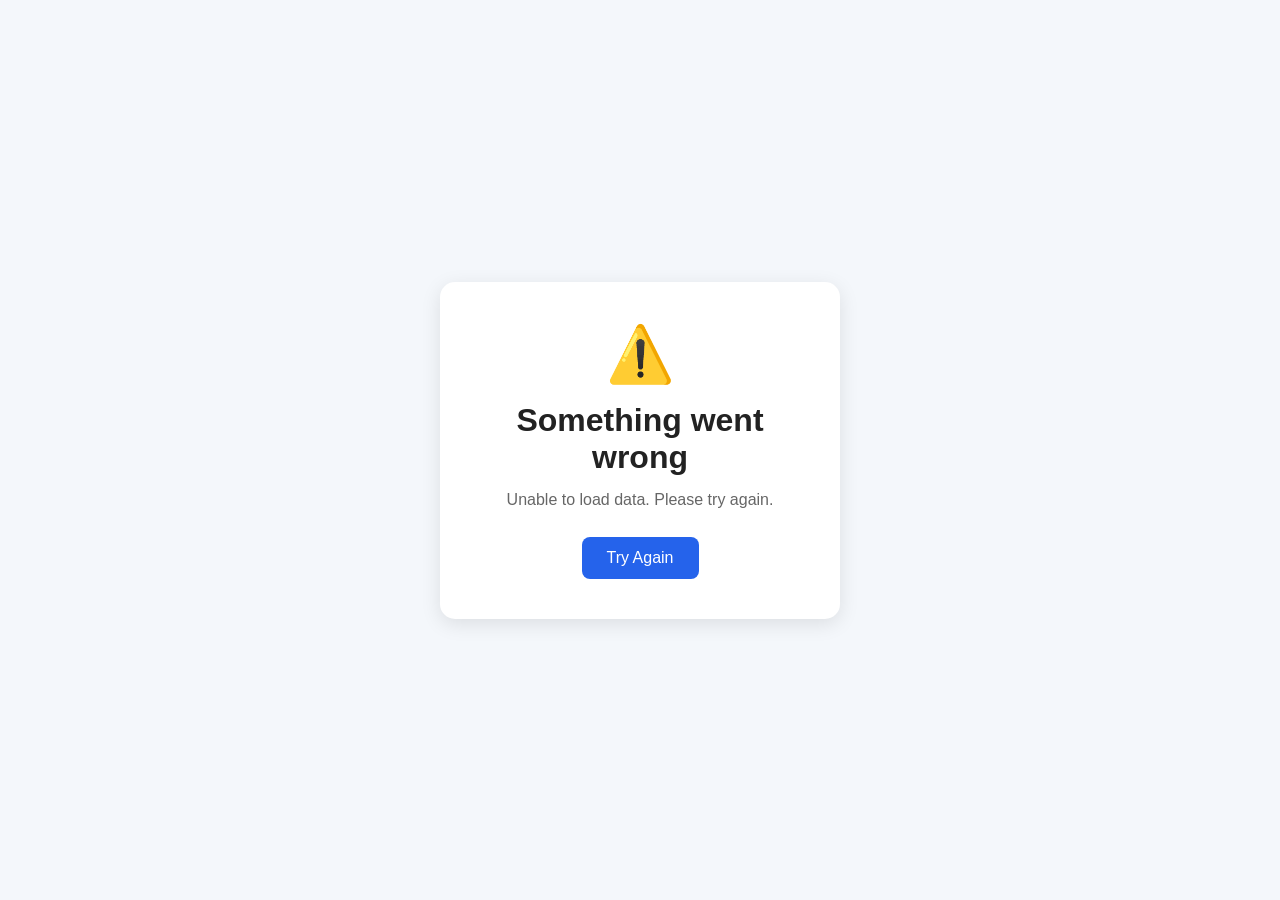
<file: error-ui/index.html>
<!DOCTYPE html>
<html lang="en">

<head>
  <meta charset="UTF-8">
  <meta name="viewport" content="width=device-width, initial-scale=1.0">

  <title>Error UI</title>

  <link rel="stylesheet" href="style.css">
</head>

<body>

  <div class="container">

    <div class="error-card">

      <div class="error-icon">⚠️</div>

      <h1>Something went wrong</h1>

      <p id="errorMessage">
        We couldn't load the data.
      </p>

      <button id="retryBtn">
        Try Again
      </button>

    </div>

    <div id="successMessage"></div>

  </div>

  <script src="script.js"></script>

</body>

</html>
</file>
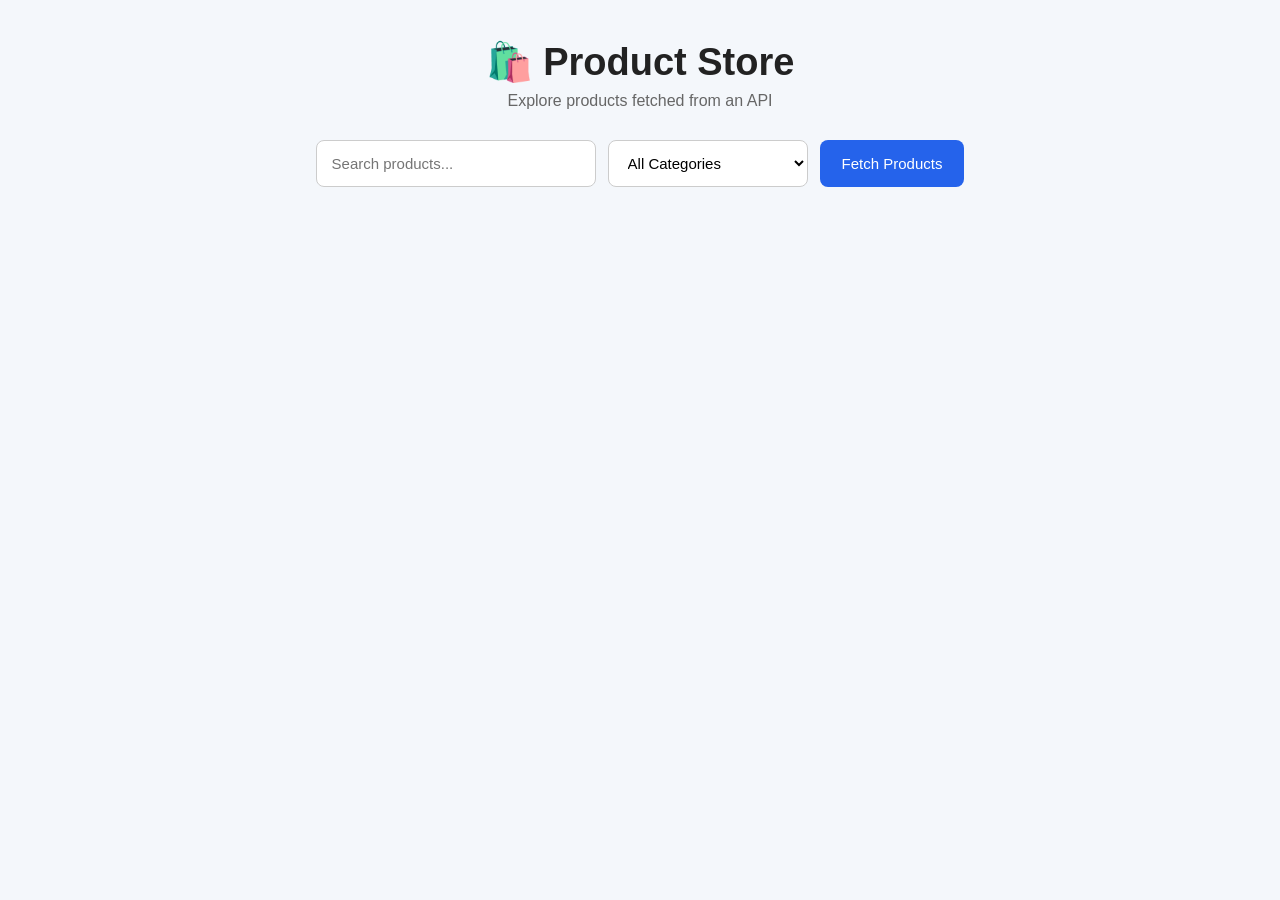
<file: fetch-products/index.html>
<!DOCTYPE html>
<html lang="en">

<head>
  <meta charset="UTF-8">
  <meta name="viewport" content="width=device-width, initial-scale=1.0">

  <title>Fetch Products</title>

  <link rel="stylesheet" href="style.css">
</head>

<body>

  <div class="container">

    <h1>🛍️ Product Store</h1>
    <p class="subtitle">Explore products fetched from an API</p>

    <div class="controls">

      <input
        type="text"
        id="searchInput"
        placeholder="Search products..."
      >

      <select id="categoryFilter">
        <option value="all">All Categories</option>
      </select>

      <button id="fetchBtn">Fetch Products</button>

    </div>

    <p id="loading"></p>

    <div id="errorBox" class="error-box">
      <p id="error"></p>
      <button id="retryBtn">Retry</button>
    </div>

    <p id="emptyMessage"></p>

    <div id="productsContainer" class="products-container"></div>

  </div>

  <script src="script.js"></script>

</body>

</html>
</file>
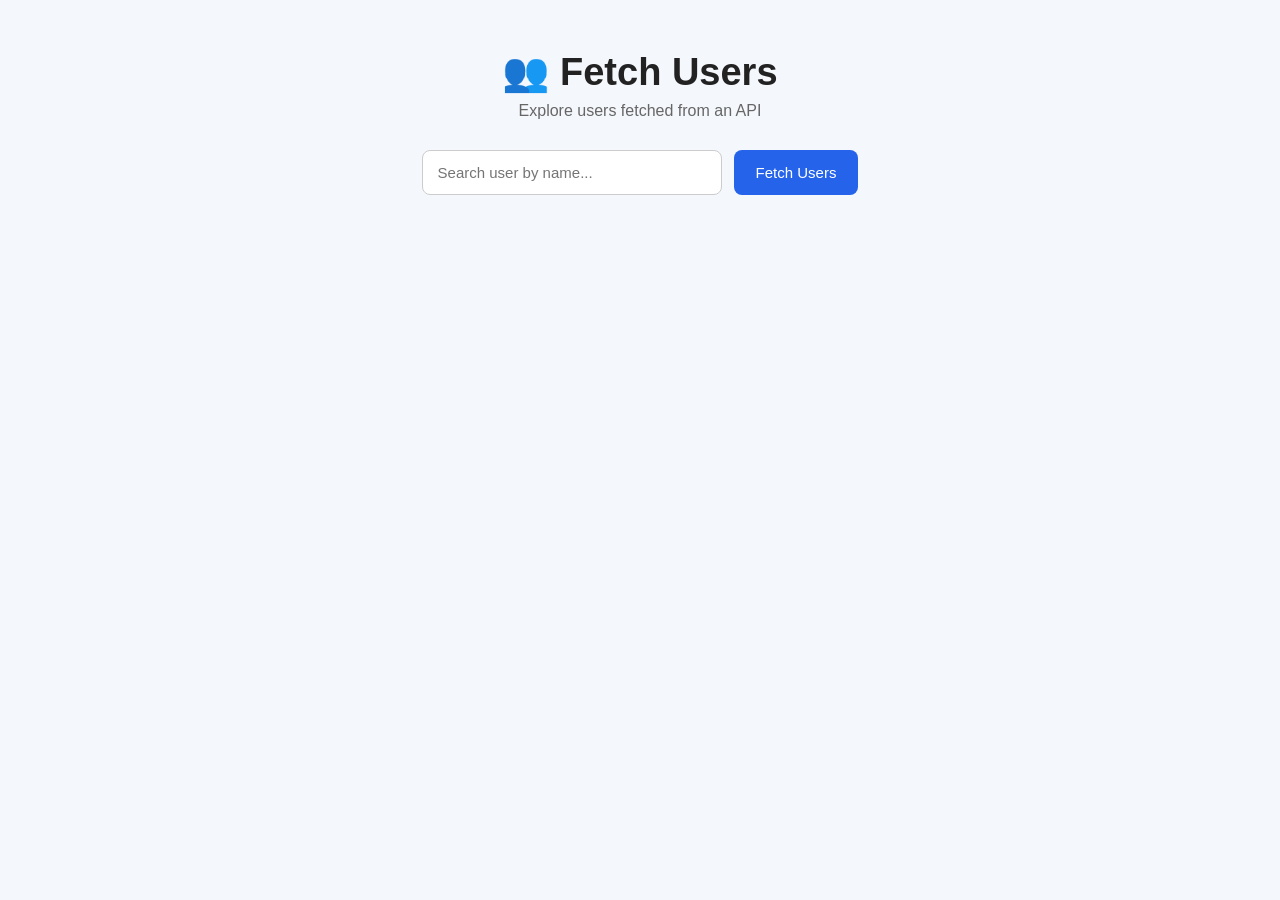
<file: fetch-users/index.html>
<!DOCTYPE html>
<html lang="en">
<head>
  <meta charset="UTF-8">
  <meta name="viewport" content="width=device-width, initial-scale=1.0">

  <title>Fetch Users</title>

  <link rel="stylesheet" href="style.css">
</head>

<body>

  <div class="container">

    <h1>👥 Fetch Users</h1>
    <p class="subtitle">Explore users fetched from an API</p>

    <div class="controls">

      <input
        type="text"
        id="searchInput"
        placeholder="Search user by name..."
      >

      <button id="fetchBtn">Fetch Users</button>

    </div>

    <p id="loading"></p>

    <div id="errorBox" class="error-box">
      <p id="error"></p>
      <button id="retryBtn">Retry</button>
    </div>

    <p id="emptyMessage"></p>

    <div id="usersContainer" class="users-container"></div>

  </div>

  <script src="script.js"></script>

</body>
</html>
</file>
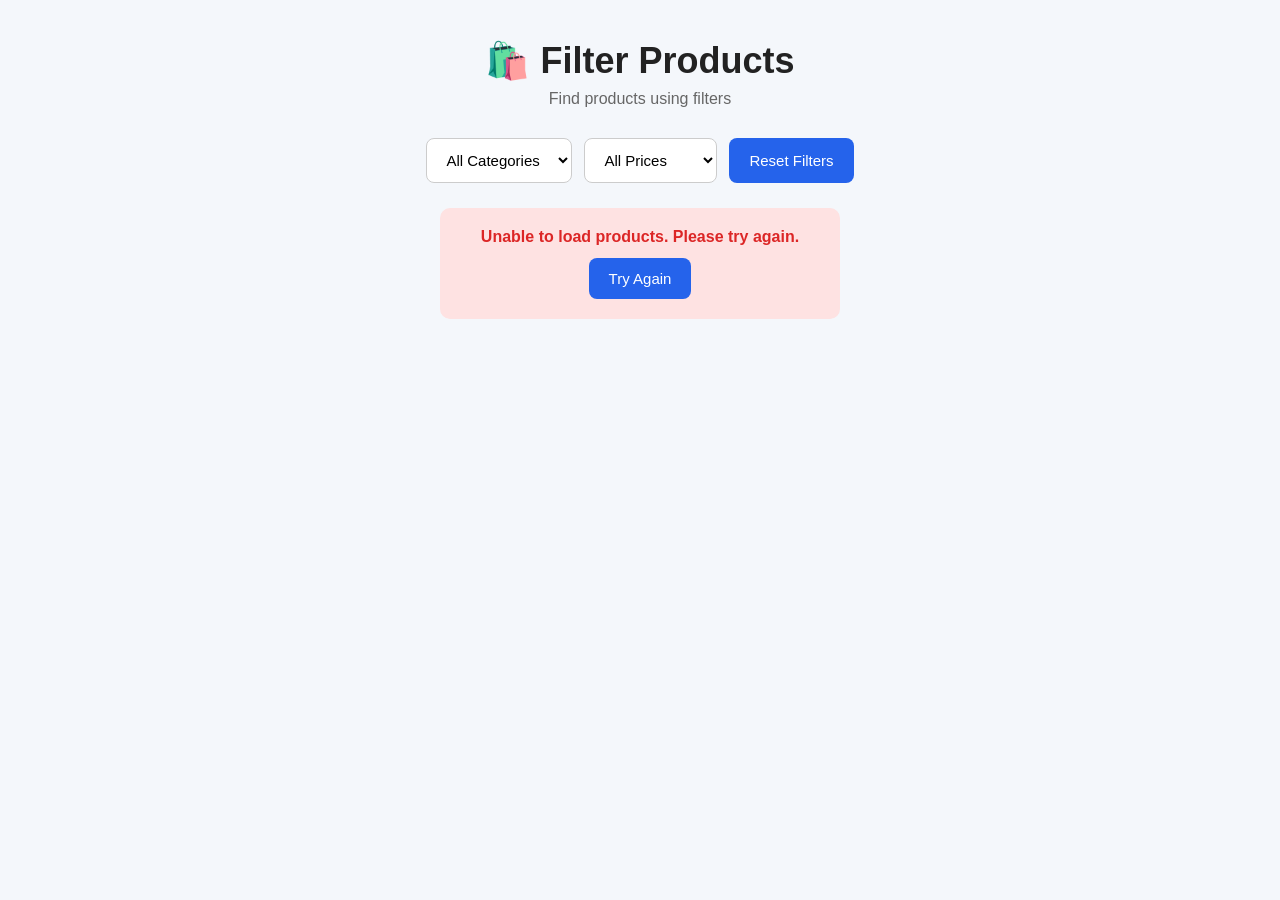
<file: filter-products/index.html>
<!DOCTYPE html>
<html lang="en">

<head>
  <meta charset="UTF-8">
  <meta name="viewport" content="width=device-width, initial-scale=1.0">

  <title>Filter Products</title>

  <link rel="stylesheet" href="style.css">
</head>

<body>

  <div class="container">

    <h1>🛍️ Filter Products</h1>
    <p class="subtitle">Find products using filters</p>

    <div class="filters">

      <select id="categoryFilter">
        <option value="all">All Categories</option>
      </select>

      <select id="priceFilter">
        <option value="all">All Prices</option>
        <option value="0-50">Under $50</option>
        <option value="50-100">$50 - $100</option>
        <option value="100-200">$100 - $200</option>
        <option value="200">Above $200</option>
      </select>

      <button id="resetBtn">Reset Filters</button>

    </div>

    <p id="loading"></p>

    <div id="errorBox">
      <p id="errorMessage"></p>
      <button id="retryBtn">Try Again</button>
    </div>

    <p id="emptyMessage"></p>

    <div
      id="productsContainer"
      class="products-container">
    </div>

  </div>

  <script src="script.js"></script>

</body>

</html>
</file>
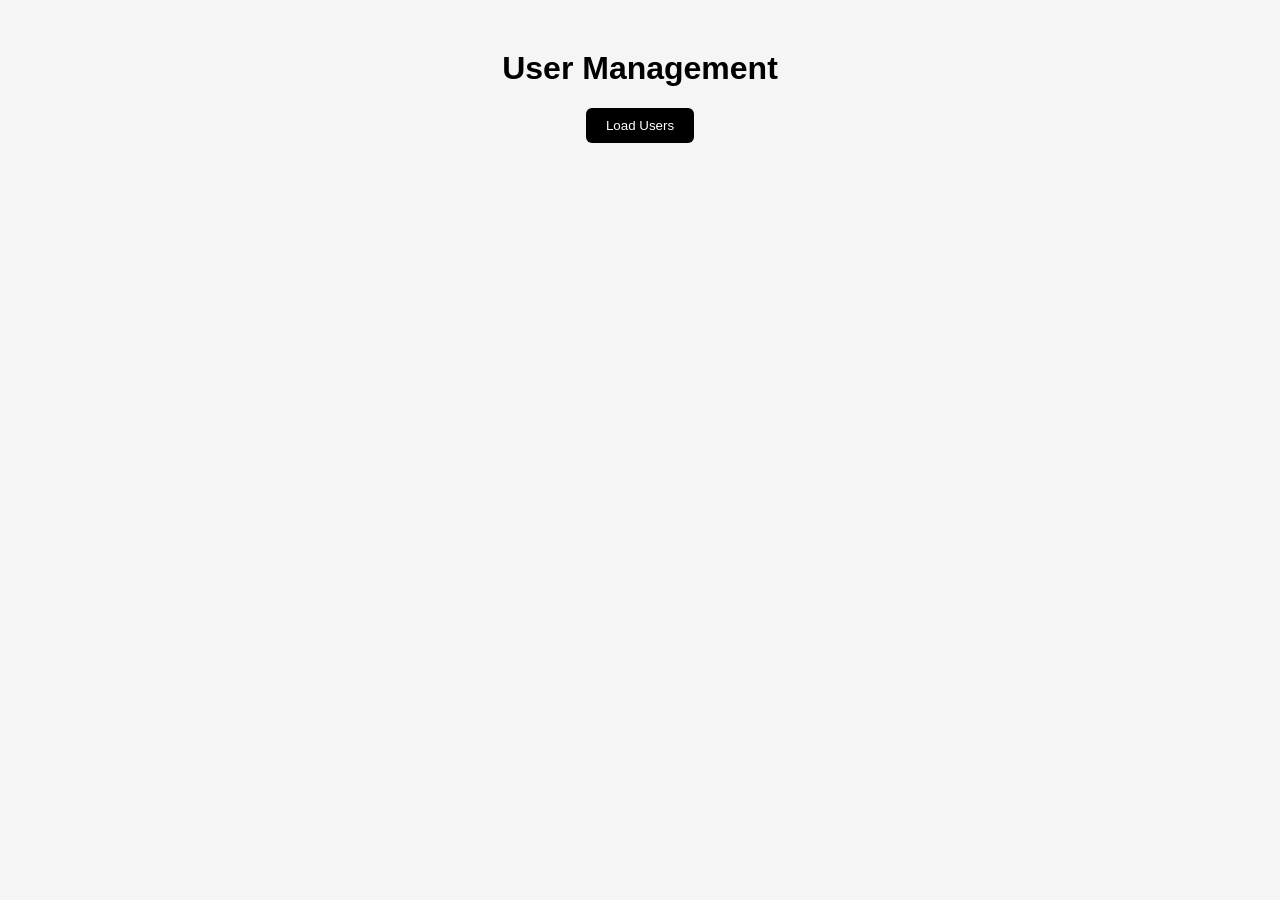
<file: loading-spinner/index.html>
<!DOCTYPE html>
<html lang="en">
<head>
  <meta charset="UTF-8">
  <meta name="viewport" content="width=device-width, initial-scale=1.0">
  <title>User Management</title>
  <link rel="stylesheet" href="style.css">
</head>

<body>

  <div class="container">

    <h1>User Management</h1>

    <button id="loadBtn">Load Users</button>

    <div id="loading" class="loading hidden">
      <div class="spinner"></div>
      <p>Loading users...</p>
    </div>

    <div id="error" class="error hidden"></div>

    <div id="empty" class="empty hidden">
      No users found.
    </div>

    <div id="userList" class="user-list"></div>

  </div>

  <script src="script.js"></script>
</body>
</html>
</file>
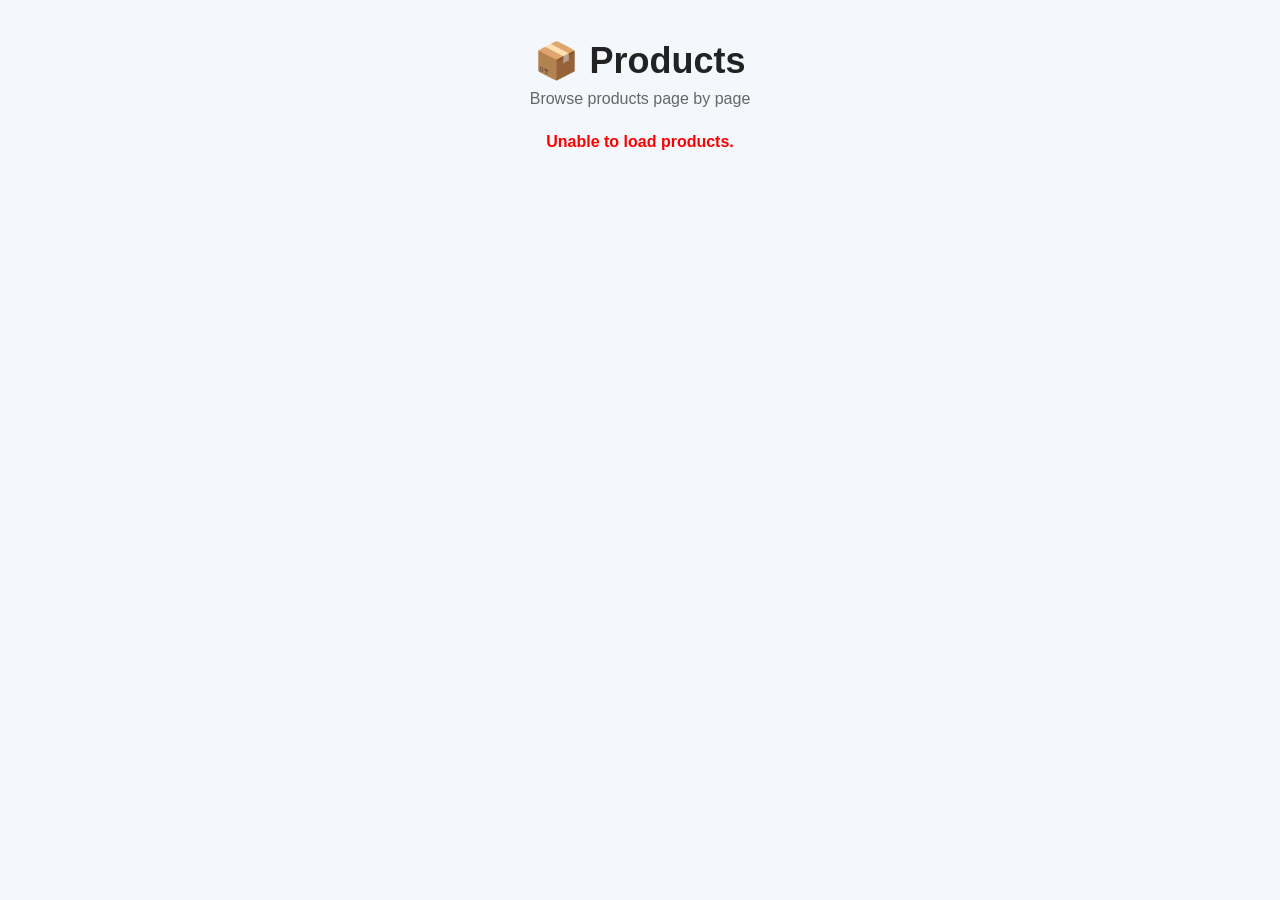
<file: pagination-basics/index.html>
<!DOCTYPE html>
<html lang="en">

<head>
  <meta charset="UTF-8">
  <meta name="viewport" content="width=device-width, initial-scale=1.0">

  <title>Pagination Basics</title>

  <link rel="stylesheet" href="style.css">
</head>

<body>

  <div class="container">

    <h1>📦 Products</h1>
    <p class="subtitle">Browse products page by page</p>

    <p id="loading">Loading products...</p>

    <p id="error"></p>

    <div
      id="productsContainer"
      class="products-container">
    </div>

    <div
      id="pagination"
      class="pagination">
    </div>

  </div>

  <script src="script.js"></script>

</body>

</html>
</file>
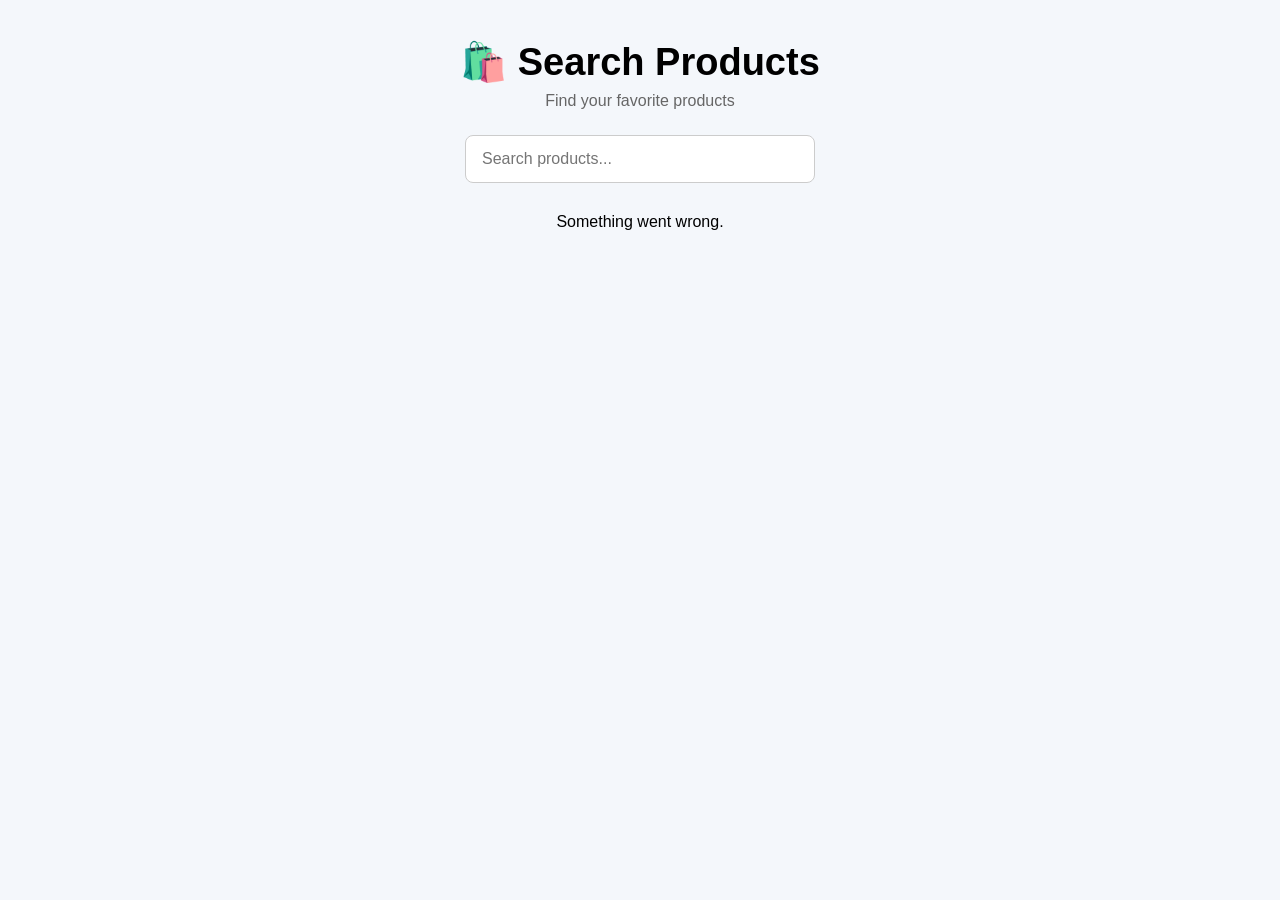
<file: search-product/index.html>
<!DOCTYPE html>
<html lang="en">
<head>
  <meta charset="UTF-8">
  <meta name="viewport" content="width=device-width, initial-scale=1.0">

  <title>Search Products</title>

  <link rel="stylesheet" href="style.css">
</head>

<body>

  <div class="container">

    <h1>🛍️ Search Products</h1>
    <p class="subtitle">Find your favorite products</p>

    <input
      type="text"
      id="searchInput"
      placeholder="Search products..."
    >

    <div id="productsContainer" class="products-container"></div>

    <p id="emptyMessage"></p>

  </div>

  <script src="script.js"></script>

</body>
</html>
</file>
<file: error-ui/style.css>
* {
  margin: 0;
  padding: 0;
  box-sizing: border-box;
}

body {
  font-family: Arial, sans-serif;
  background: #f4f7fb;
}

.container {
  min-height: 100vh;
  display: flex;
  justify-content: center;
  align-items: center;
}

.error-card {
  width: 400px;
  max-width: 90%;
  background: white;
  padding: 40px 30px;
  border-radius: 15px;
  text-align: center;
  box-shadow: 0 5px 20px rgba(0, 0, 0, 0.1);
}

.error-icon {
  font-size: 55px;
  margin-bottom: 15px;
}

.error-card h1 {
  margin-bottom: 12px;
  color: #222;
}

.error-card p {
  color: #666;
  margin-bottom: 25px;
  line-height: 1.5;
}

button {
  padding: 12px 25px;
  border: none;
  border-radius: 8px;
  background: #2563eb;
  color: white;
  font-size: 16px;
  cursor: pointer;
}

button:hover {
  background: #1d4ed8;
}

#successMessage {
  display: none;
}
</file>
<file: fetch-products/style.css>
* {
  margin: 0;
  padding: 0;
  box-sizing: border-box;
}

body {
  font-family: Arial, sans-serif;
  background: #f4f7fb;
  color: #222;
}

.container {
  width: 90%;
  max-width: 1200px;
  margin: 40px auto;
  text-align: center;
}

h1 {
  font-size: 38px;
  margin-bottom: 8px;
}

.subtitle {
  color: #666;
  margin-bottom: 30px;
}

.controls {
  display: flex;
  justify-content: center;
  gap: 12px;
  flex-wrap: wrap;
  margin-bottom: 25px;
}

#searchInput,
#categoryFilter {
  padding: 13px 15px;
  border: 1px solid #ccc;
  border-radius: 8px;
  font-size: 15px;
  outline: none;
  background: white;
}

#searchInput {
  width: 280px;
}

#categoryFilter {
  width: 200px;
}

#searchInput:focus,
#categoryFilter:focus {
  border-color: #2563eb;
}

button {
  padding: 13px 22px;
  border: none;
  border-radius: 8px;
  background: #2563eb;
  color: white;
  font-size: 15px;
  cursor: pointer;
}

button:hover {
  background: #1d4ed8;
}

#loading {
  color: #2563eb;
  font-weight: bold;
  margin: 15px 0;
}

.error-box {
  display: none;
  margin: 20px auto;
  padding: 20px;
  max-width: 400px;
  background: #fee2e2;
  border-radius: 10px;
}

#error {
  color: #dc2626;
  font-weight: bold;
  margin-bottom: 12px;
}

#emptyMessage {
  color: #666;
  font-weight: bold;
  margin: 20px 0;
}

.products-container {
  display: grid;
  grid-template-columns: repeat(auto-fit, minmax(250px, 1fr));
  gap: 22px;
  margin-top: 25px;
}

.product-card {
  background: white;
  padding: 20px;
  border-radius: 12px;
  text-align: left;
  box-shadow: 0 4px 15px rgba(0, 0, 0, 0.08);
  transition: 0.3s;
}

.product-card:hover {
  transform: translateY(-5px);
}

.product-card img {
  width: 100%;
  height: 220px;
  object-fit: contain;
  margin-bottom: 15px;
}

.product-card h2 {
  font-size: 18px;
  margin-bottom: 10px;
}

.category {
  display: inline-block;
  background: #e0e7ff;
  color: #3730a3;
  padding: 5px 9px;
  border-radius: 6px;
  font-size: 12px;
  margin-bottom: 10px;
}

.description {
  color: #666;
  font-size: 14px;
  line-height: 1.5;
  margin-bottom: 12px;
}

.price {
  font-size: 20px;
  font-weight: bold;
  margin-bottom: 8px;
}

.rating {
  color: #f59e0b;
  font-weight: bold;
}

@media (max-width: 600px) {

  #searchInput,
  #categoryFilter,
  #fetchBtn {
    width: 100%;
  }

}
</file>
<file: fetch-users/style.css>
* {
  margin: 0;
  padding: 0;
  box-sizing: border-box;
}

body {
  font-family: Arial, sans-serif;
  background: #f4f7fb;
  color: #222;
}

.container {
  width: 90%;
  max-width: 1100px;
  margin: 50px auto;
  text-align: center;
}

h1 {
  font-size: 38px;
  margin-bottom: 8px;
}

.subtitle {
  color: #666;
  margin-bottom: 30px;
}

.controls {
  display: flex;
  justify-content: center;
  gap: 12px;
  margin-bottom: 25px;
}

#searchInput {
  width: 300px;
  padding: 13px 15px;
  border: 1px solid #ccc;
  border-radius: 8px;
  font-size: 15px;
  outline: none;
}

#searchInput:focus {
  border-color: #2563eb;
}

button {
  padding: 13px 22px;
  border: none;
  border-radius: 8px;
  background: #2563eb;
  color: white;
  font-size: 15px;
  cursor: pointer;
}

button:hover {
  background: #1d4ed8;
}

#loading {
  color: #2563eb;
  font-weight: bold;
  margin: 15px 0;
}

.error-box {
  display: none;
  margin: 20px auto;
  padding: 20px;
  max-width: 400px;
  background: #fee2e2;
  border-radius: 10px;
}

#error {
  color: #dc2626;
  font-weight: bold;
  margin-bottom: 12px;
}

#emptyMessage {
  color: #666;
  font-weight: bold;
  margin: 20px 0;
}

.users-container {
  display: grid;
  grid-template-columns: repeat(auto-fit, minmax(260px, 1fr));
  gap: 20px;
  margin-top: 25px;
}

.user-card {
  background: white;
  padding: 22px;
  border-radius: 12px;
  text-align: left;
  box-shadow: 0 4px 15px rgba(0, 0, 0, 0.08);
  transition: 0.3s;
}

.user-card:hover {
  transform: translateY(-5px);
}

.user-card h2 {
  margin-bottom: 15px;
  color: #2563eb;
}

.user-card p {
  margin: 9px 0;
  color: #555;
}

.user-card strong {
  color: #222;
}

@media (max-width: 600px) {

  .controls {
    flex-direction: column;
    align-items: center;
  }

  #searchInput {
    width: 100%;
  }

  #fetchBtn {
    width: 100%;
  }

}
</file>
<file: filter-products/style.css>
* {
  margin: 0;
  padding: 0;
  box-sizing: border-box;
}

body {
  font-family: Arial, sans-serif;
  background: #f4f7fb;
  color: #222;
}

.container {
  width: 90%;
  max-width: 1200px;
  margin: 40px auto;
  text-align: center;
}

h1 {
  font-size: 36px;
  margin-bottom: 8px;
}

.subtitle {
  color: #666;
  margin-bottom: 30px;
}

.filters {
  display: flex;
  justify-content: center;
  gap: 12px;
  flex-wrap: wrap;
  margin-bottom: 25px;
}

select {
  padding: 12px 15px;
  border: 1px solid #ccc;
  border-radius: 8px;
  background: white;
  font-size: 15px;
  cursor: pointer;
}

button {
  padding: 12px 20px;
  border: none;
  border-radius: 8px;
  background: #2563eb;
  color: white;
  font-size: 15px;
  cursor: pointer;
}

button:hover {
  background: #1d4ed8;
}

#loading {
  color: #2563eb;
  font-weight: bold;
  margin: 20px;
}

#errorBox {
  display: none;
  background: #fee2e2;
  padding: 20px;
  max-width: 400px;
  margin: 20px auto;
  border-radius: 10px;
}

#errorMessage {
  color: #dc2626;
  font-weight: bold;
  margin-bottom: 12px;
}

#emptyMessage {
  color: #666;
  font-weight: bold;
  margin: 20px;
}

.products-container {
  display: grid;
  grid-template-columns: repeat(
    auto-fit,
    minmax(230px, 1fr)
  );

  gap: 20px;
  margin-top: 25px;
}

.product-card {
  background: white;
  padding: 20px;
  border-radius: 12px;
  text-align: left;
  box-shadow: 0 4px 15px rgba(0, 0, 0, 0.08);
  transition: 0.3s;
}

.product-card:hover {
  transform: translateY(-5px);
}

.product-card img {
  width: 80%;
  height: 140px;
  object-fit: contain;
  display: block;
  margin: 0 auto 15px;
}

.product-card h2 {
  font-size: 18px;
  margin-bottom: 10px;
}

.category {
  display: inline-block;
  background: #e0e7ff;
  color: #3730a3;
  padding: 5px 8px;
  border-radius: 5px;
  font-size: 12px;
  margin-bottom: 10px;
}

.price {
  font-size: 20px;
  font-weight: bold;
  margin-top: 10px;
}

@media (max-width: 600px) {

  .filters {
    flex-direction: column;
  }

  select,
  button {
    width: 100%;
  }
}
</file>
<file: loading-spinner/style.css>
* {
  box-sizing: border-box;
}

body {
  font-family: Arial, sans-serif;
  background: #f5f5f5;
  margin: 0;
}

.container {
  width: 90%;
  max-width: 900px;
  margin: 50px auto;
  text-align: center;
}

button {
  padding: 10px 20px;
  border: none;
  background: black;
  color: white;
  border-radius: 6px;
  cursor: pointer;
}

.user-list {
  margin-top: 30px;
  display: grid;
  gap: 15px;
}

.user-card {
  background: white;
  padding: 20px;
  border-radius: 10px;
  text-align: left;
}

.loading {
  margin: 30px;
}

.spinner {
  width: 40px;
  height: 40px;
  border: 5px solid #ddd;
  border-top: 5px solid black;
  border-radius: 50%;
  animation: spin 1s linear infinite;
  margin: auto;
}

@keyframes spin {
  to {
    transform: rotate(360deg);
  }
}

.error {
  margin: 20px;
  padding: 15px;
  background: #ffdede;
  color: red;
}

.empty {
  margin: 20px;
  padding: 20px;
  background: white;
}

.hidden {
  display: none;
}
</file>
<file: pagination-basics/style.css>
* {
  margin: 0;
  padding: 0;
  box-sizing: border-box;
}

body {
  font-family: Arial, sans-serif;
  background: #f4f7fb;
  color: #222;
}

.container {
  width: 90%;
  max-width: 1100px;
  margin: 40px auto;
  text-align: center;
}

h1 {
  font-size: 36px;
  margin-bottom: 8px;
}

.subtitle {
  color: #666;
  margin-bottom: 25px;
}

#loading {
  color: #2563eb;
  font-weight: bold;
  margin: 20px;
}

#error {
  color: red;
  font-weight: bold;
  margin: 20px;
}

.products-container {
  display: grid;
  grid-template-columns: repeat(
    auto-fit,
    minmax(230px, 1fr)
  );

  gap: 20px;
  margin-top: 25px;
}

.product-card {
  background: white;
  padding: 20px;
  border-radius: 12px;
  text-align: left;

  box-shadow:
    0 4px 15px rgba(0, 0, 0, 0.08);
}

.product-card img {
  width: 80%;
  height: 140px;
  object-fit: contain;
  display: block;
  margin: 0 auto 15px;
}

.product-card h2 {
  font-size: 17px;
  margin-bottom: 10px;
}

.product-card p {
  color: #555;
  margin-top: 8px;
}

.price {
  font-size: 20px;
  font-weight: bold;
}

.pagination {
  display: flex;
  justify-content: center;
  align-items: center;
  gap: 8px;
  margin-top: 30px;
  margin-bottom: 30px;
}

.pagination button {
  padding: 10px 15px;
  border: none;
  border-radius: 7px;
  background: white;
  border: 1px solid #ddd;
  cursor: pointer;
  font-size: 15px;
}

.pagination button:hover {
  background: #2563eb;
  color: white;
}

.pagination button.active {
  background: #2563eb;
  color: white;
}

.pagination button:disabled {
  opacity: 0.5;
  cursor: not-allowed;
}

@media (max-width: 600px) {

  .pagination {
    flex-wrap: wrap;
  }

}
</file>
<file: search-product/style.css>
* {
  margin: 0;
  padding: 0;
  box-sizing: border-box;
}

body {
  font-family: Arial, sans-serif;
  background: #f4f7fb;
}

.container {
  width: 90%;
  max-width: 1100px;
  margin: 40px auto;
  text-align: center;
}

h1 {
  font-size: 38px;
  margin-bottom: 8px;
}

.subtitle {
  color: #666;
  margin-bottom: 25px;
}

#searchInput {
  width: 350px;
  max-width: 100%;
  padding: 14px 16px;
  border: 1px solid #ccc;
  border-radius: 8px;
  font-size: 16px;
  outline: none;
  margin-bottom: 30px;
}

#searchInput:focus {
  border-color: #2563eb;
}

.products-container {
  display: grid;
  grid-template-columns: repeat(auto-fit, minmax(230px, 1fr));
  gap: 20px;
}

.product-card {
  background: white;
  padding: 20px;
  border-radius: 12px;
  text-align: left;
  box-shadow: 0 4px 15px rgba(0, 0, 0, 0.08);
  transition: 0.3s;
}

.product-card:hover {
  transform: translateY(-5px);
}

.product-card img {
  width: 100%;
  height: 150px;
  display: block;
  object-fit: contain;
  margin: 0 auto 15px;
}

.product-card h2 {
  font-size: 18px;
  margin-bottom: 10px;
}

.product-card p {
  color: #555;
  margin: 7px 0;
}

.price {
  font-size: 20px;
  font-weight: bold;
}

#emptyMessage {
  margin-top: 25px;
  color: #666;
  font-weight: bold;
}

@media (max-width: 600px) {

  #searchInput {
    width: 100%;
  }

}
</file>
